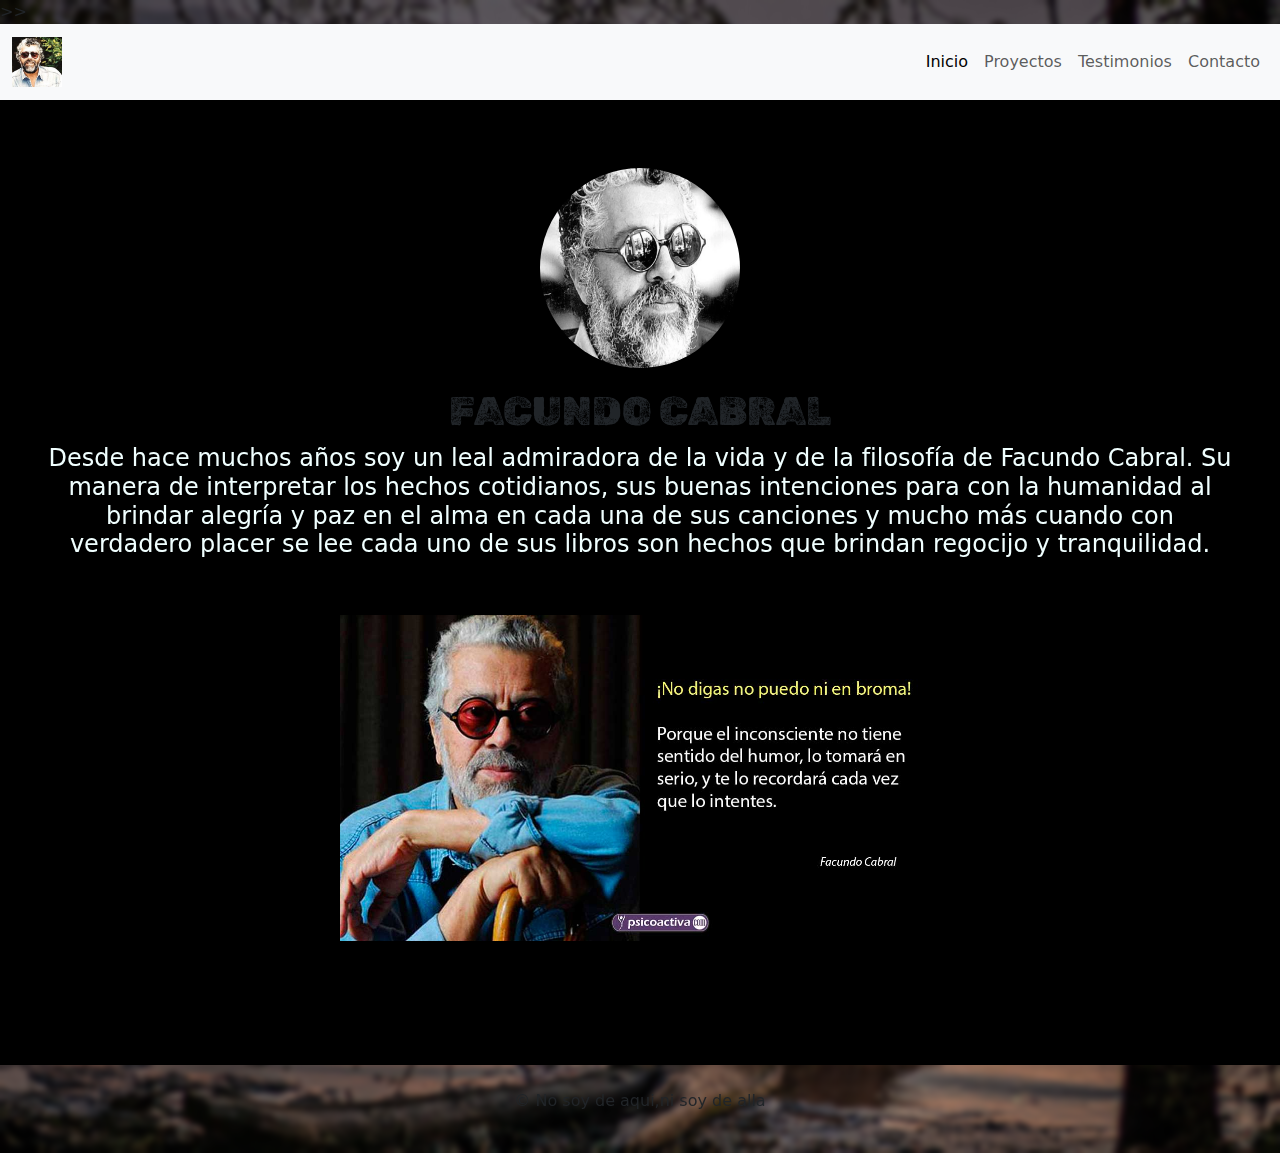
<file: index.html>
<!DOCTYPE html>
<html lang="es">
<head>
    <meta charset="UTF-8">
    <meta name="author" content="Portafolio">
    <meta name="description" content="Desarrollo web de Facundo cabral">
    <meta name="keywords" content="html,css,javaScript,react">
    <meta name="viewport" content="width=device-width, initial-scale=1.0">
    <title>Portafolio Facundo cabral - Desarrollo web Front-End</title>
    <link rel="icon" type="image/x-icon" href="imagenes/icon.png">
    <link href="https://cdn.jsdelivr.net/npm/bootstrap@5.3.0-alpha1/dist/css/bootstrap.min.css" rel="stylesheet">
    <link href="style.css" rel="stylesheet">
    <link rel="preconnect" href="https://fonts.googleapis.com">
    <link rel="preconnect" href="https://fonts.gstatic.com" crossorigin>
    <link href="https://fonts.googleapis.com/css2?family=Rubik+Dirt&display=swap" rel="stylesheet">  
</head>
<body
style="background-image: url(./imagenes/fondo.png); background-repeat: no-repeat; background-position: center center; background-size: cover; backdrop-filter: blur(3px);"></body>>>
    <nav class="navbar navbar-expand-lg bg-light">
        <div class="container-fluid">
            <button class="navbar-toggler" type="button" data-bs-toggle="collapse" data-bs-target="#navbarTogglerDemo01" aria-controls="navbarTogglerDemo01" aria-expanded="false" aria-label="Toggle navigation">
                <span class="navbar-toggler-icon"></span>
            </button>
            <div class="collapse navbar-collapse" id="navbar-toggler">
                <a class="navbar-brand" href="#">
                    <img src="imagenes/icon.png" width="50" alt="logo de la pagina web">
                </a>
                <ul class="navbar-nav ms-auto">
                    <li class="nav-item">
                        <a class="nav-link active" aria-current="page" href="Index.html">Inicio</a>
                    </li>
                    <li class="nav-item">
                        <a class="nav-link" href="portafolio.html">Proyectos</a>
                    </li>
                    <li class="nav-item">
                        <a class="nav-link" href="testimonio.html">Testimonios</a>
                    </li>
                    <li class="nav-item">
                        <a class="nav-link" href="contacto.html">Contacto</a>
                    </li>
                </ul>
            </div>
        </div>
    </nav>

    <section class="hero align-items-stretch">
        <div class="hero-principal d-flex flex-column justify-content-center align-items-center">
            <img class="hero-imagen rounded-circle" src="./imagenes/inicio.png" alt="Descripción de la imagen">
            <h1 class="message">FACUNDO CABRAL</h1>
            <h2 class="message">Desde hace muchos años soy un leal admiradora de la vida y de la filosofía de Facundo Cabral. Su manera de interpretar los hechos cotidianos, sus buenas intenciones para con la humanidad al brindar alegría y paz en el alma en cada una de sus canciones y mucho más cuando con verdadero placer se lee cada uno de sus libros son hechos que brindan regocijo y tranquilidad.</h2>
        </div>
        <div class="hero inferior">
            <img class="hero-inferior-imagen img-fluid=" src="imagenes/facundo-cabral-frases.png"alt="logos de html,css,javaScript y react.">
        </div>
    </section>

    <footer class="text-center py-4">
        <p>&copy; No soy de aqui,ni soy de alla
        </p>
    </footer>

    <script src="https://cdn.jsdelivr.net/npm/bootstrap@5.3.0-alpha1/dist/js/bootstrap.bundle.min.js"></script>
</body>
</html>
</file>
<file: style.css>
.naybar {
    padding: 2rem;
    background-color: #a29417;
}
.naybar-brand > img {
    width: 55px;
}

.naybar-main :active {
    text-decoration: underline wavy;
    text-decoration-color: red;

}

.nav-link:hover {
    text-decoration: underline wavy;
    text-decoration-color: red;

}
.naybar-collapse {
    align-items: center;
    justify-content: space-between;
}

section {
    display: flex;
    flex-direction: column;
    align-items: center;
    justify-content: center;
}
.mesage{
    color: antiquewhite;
}
h1 {
    font-size: 2.5rem;
     
        font-family: "Rubik Dirt", system-ui;
        font-weight: 400;
        font-style: normal;    
      
}
.hero {
    background-color: #000;
    min-height: 450px;
    text-align: center;

}

.hero-principal {
    padding: 3rem;
}

.hero-principal h2 {
    font-size: 1.5rem; 
    color: azure;
}

.hero-imagen {
    width: 200px;
    height: 200px;
    border-radius: 50%;
    margin: 20px;
}
@media screen and (max-width: 767px) {
    .naybar-brand {
        display: none;
    }
    
}
@media screen and (min-width: 700px)  {
    .hero-inferior-imagen {
        max-width: 600px;
    }
    
}
</file>
